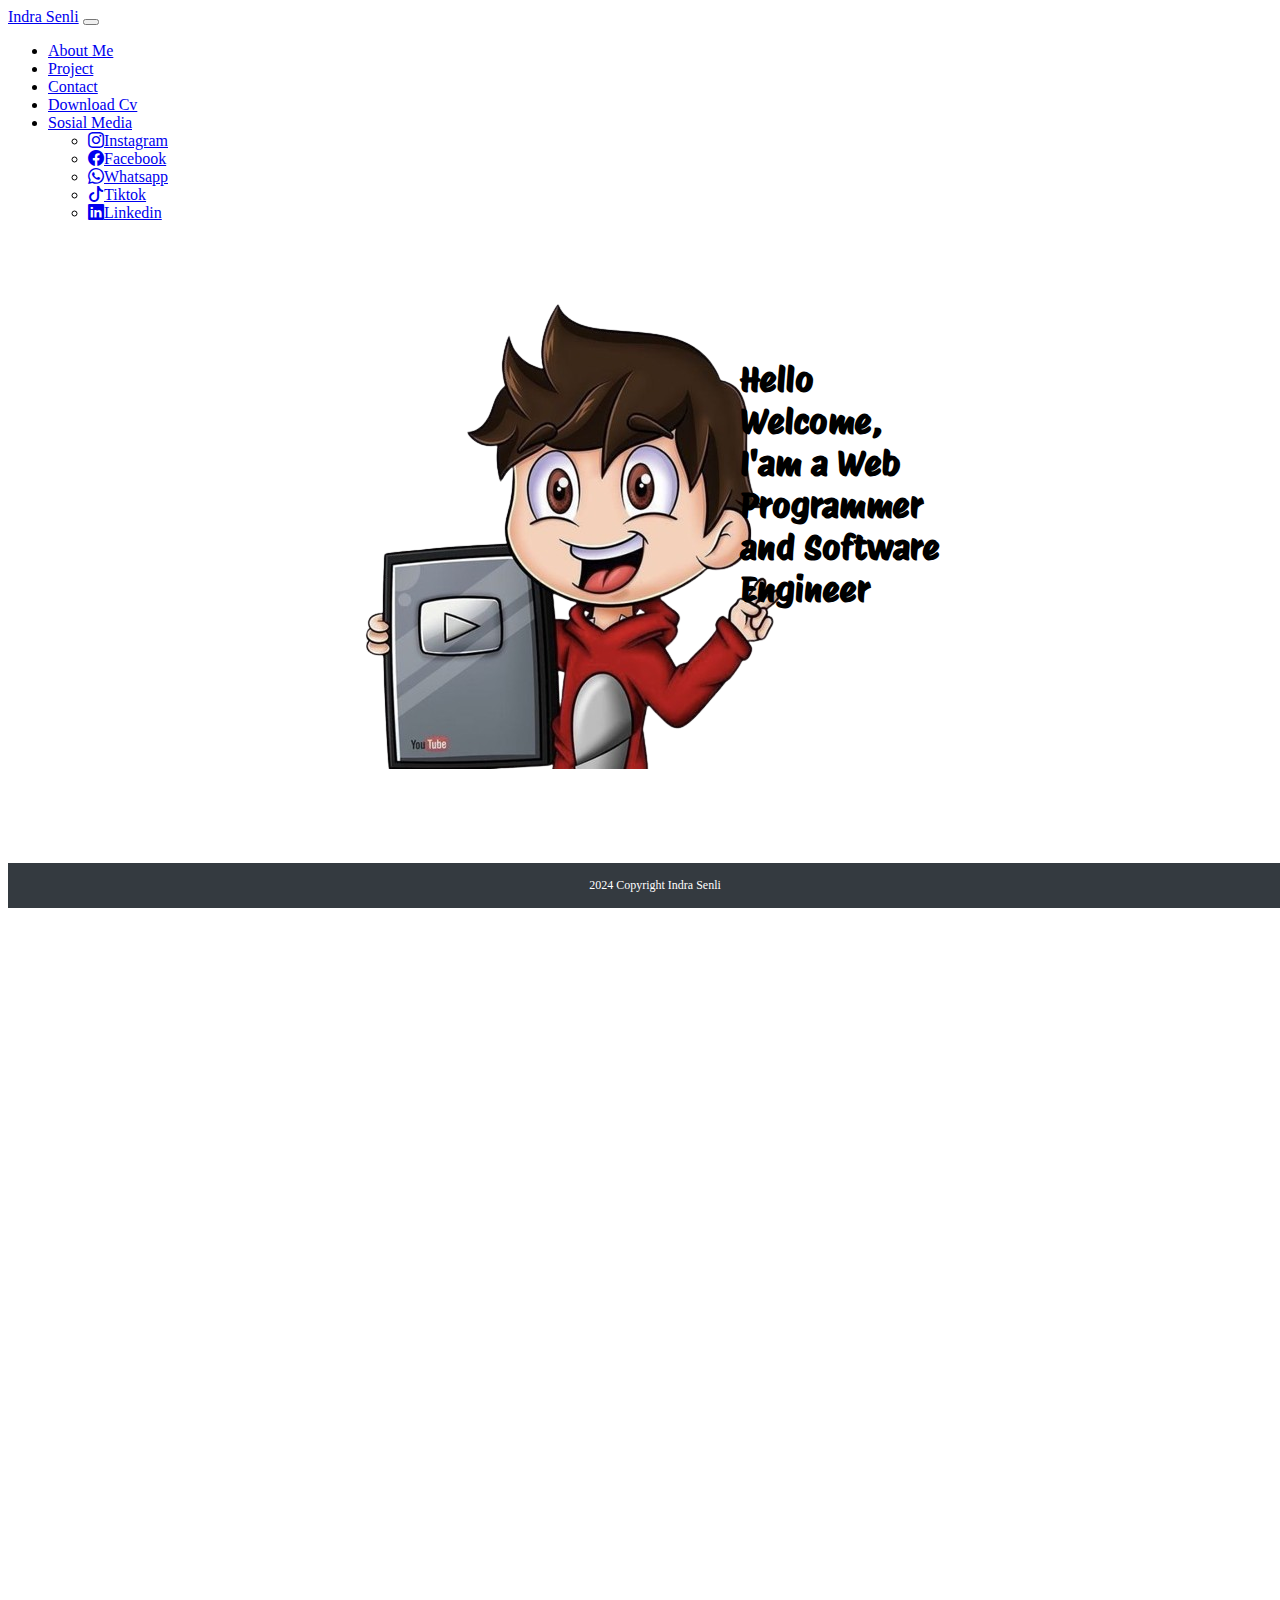
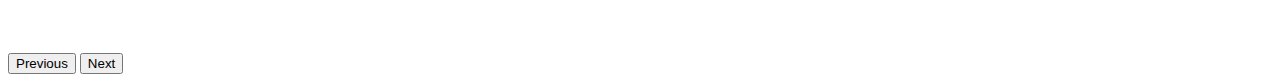
<file: index.html>
<!DOCTYPE html>
<html lang="en">
  <head>
    <meta charset="utf-8" />
    <meta name="viewport" content="width=device-width, initial-scale=1" />
    <title>Indra Senli</title>
    <!--Bootstrap Icon-->
    <link rel="stylesheet" href="https://cdn.jsdelivr.net/npm/bootstrap-icons@1.11.3/font/bootstrap-icons.min.css" />
    <!--Connection Bootstrap-->
    <link href="https://cdn.jsdelivr.net/npm/bootstrap@5.3.2/dist/css/bootstrap.min.css" rel="stylesheet" integrity="sha384-T3c6CoIi6uLrA9TneNEoa7RxnatzjcDSCmG1MXxSR1GAsXEV/Dwwykc2MPK8M2HN" crossorigin="anonymous" />
    <!-- Animate.css -->
    <link rel="stylesheet" href="https://cdnjs.cloudflare.com/ajax/libs/animate.css/4.1.1/animate.min.css" />
    <!-- Animate.css -->

    <!-- Css -->
    <link rel="stylesheet" href="css/style.css" />
    <!-- Css -->

    <!-- google font -->
    <link rel="preconnect" href="https://fonts.googleapis.com" />
    <link rel="preconnect" href="https://fonts.gstatic.com" crossorigin />
    <link href="https://fonts.googleapis.com/css2?family=Protest+Riot&display=swap" rel="stylesheet" />
    <!-- google font -->
  </head>
  <body class="bg-dark">
    <!-- Navbar -->
    <nav class="navbar navbar-expand-lg bg-dark navbar-dark shadow">
      <div class="container">
        <a class="navbar-brand" href="index.html" style="font-family: 'Permanent Marker', cursive">Indra Senli</a>
        <button class="navbar-toggler" type="button" data-bs-toggle="collapse" data-bs-target="#navbarNav" aria-controls="navbarNav" aria-expanded="false" aria-label="Toggle navigation">
          <span class="navbar-toggler-icon"></span>
        </button>
        <div class="collapse navbar-collapse" id="navbarNav">
          <ul class="navbar-nav ms-auto">
            <li class="nav-item">
              <a class="nav-link" aria-current="page" href="aboutme.html" style="font-family: 'Permanent Marker', cursive">About Me</a>
            </li>
            <li class="nav-item">
              <a class="nav-link" href="project.html" style="font-family: 'Permanent Marker', cursive">Project</a>
            </li>
            <li class="nav-item">
              <a class="nav-link" href="contact.html" style="font-family: 'Permanent Marker', cursive">Contact</a>
            </li>
            <li class="nav-item">
              <a class="nav-link" href="#" style="font-family: 'Permanent Marker', cursive">Download Cv</a>
            </li>
            <li class="nav-item dropdown">
              <a class="nav-link dropdown-toggle" href="#" role="button" data-bs-toggle="dropdown" aria-expanded="false" style="font-family: 'Permanent Marker', cursive"> Sosial Media </a>
              <ul class="dropdown-menu">
                <li>
                  <a class="dropdown-item" href="#"><i class="bi bi-instagram p-2"></i>Instagram</a>
                </li>
                <li>
                  <a class="dropdown-item" href="#"><i class="bi bi-facebook p-2"></i>Facebook</a>
                </li>
                <li>
                  <a class="dropdown-item" href="#"><i class="bi bi-whatsapp p-2"></i>Whatsapp</a>
                </li>
                <li>
                  <a class="dropdown-item" href="#"><i class="bi bi-tiktok p-2"></i>Tiktok</a>
                </li>
                <li>
                  <a class="dropdown-item" href="#"><i class="bi bi-linkedin p-2"></i>Linkedin</a>
                </li>
              </ul>
            </li>
          </ul>
        </div>
      </div>
    </nav>
    <!-- Akhir Navbar -->

    <!--Isi Content  -->

    <div class="content">
      <div id="carouselExampleControlsNoTouching" class="carousel slide" data-bs-touch="false">
        <div class="carousel-inner">
          <div class="carousel-item active">
            <div class="slide_satu">
              <div class="foto_saya">
                <img src="img/anim.png" class="img-fluid animate__animated animate__backInDown" id="foto" alt="" />
              </div>
              <div class="tulisanSatu">
                <h1 class="text-light text-start animate__animated animate__backInDown" id="tulisanSatuIsi">Hello Welcome, I'am a Web Programmer and Software Engineer</h1>
              </div>
            </div>
          </div>
          <div class="carousel-item">
            <div class="slide_dua">
              <div class="tulisan_dua">
                <p class="teks_dua animate__animated animate__backInDown text-light">Selagi Mimpi Itu Kau Usahakan, Maka Kemungkinan Untuk Tercapai Masih Ada!</p>
              </div>
              <div class="m-2"></div>
            </div>
          </div>
          <div class="carousel-item">
            <div class="slide_tiga">
              <div class="tulisan_tiga">
                <p class="teks_tiga animate__animated animate__bounceInLeft">Selamat Datang Di Halaman Pribadi Saya, Untuk Meninggalkan Pesan, Silahkan Akses Menu Contact.</p>
              </div>
              <div class="m-2"></div>
            </div>
          </div>

          <button class="carousel-control-prev" type="button" data-bs-target="#carouselExampleControlsNoTouching" data-bs-slide="prev">
            <span class="carousel-control-prev-icon" aria-hidden="true"></span>
            <span class="visually-hidden">Previous</span>
          </button>
          <button class="carousel-control-next" type="button" data-bs-target="#carouselExampleControlsNoTouching" data-bs-slide="next">
            <span class="carousel-control-next-icon" aria-hidden="true"></span>
            <span class="visually-hidden">Next</span>
          </button>
        </div>
      </div>
    </div>

    <!--Akhir Isi Content  -->

    <!-- Footer -->
    <div class="footer">
      <p>2024 Copyright Indra Senli</p>
    </div>

    <!-- Akhir Footer -->

    <!-- javascript -->
    <script src="https://cdn.jsdelivr.net/npm/bootstrap@5.3.2/dist/js/bootstrap.bundle.min.js" integrity="sha384-C6RzsynM9kWDrMNeT87bh95OGNyZPhcTNXj1NW7RuBCsyN/o0jlpcV8Qyq46cDfL" crossorigin="anonymous"></script>
  </body>
</html>
</file>
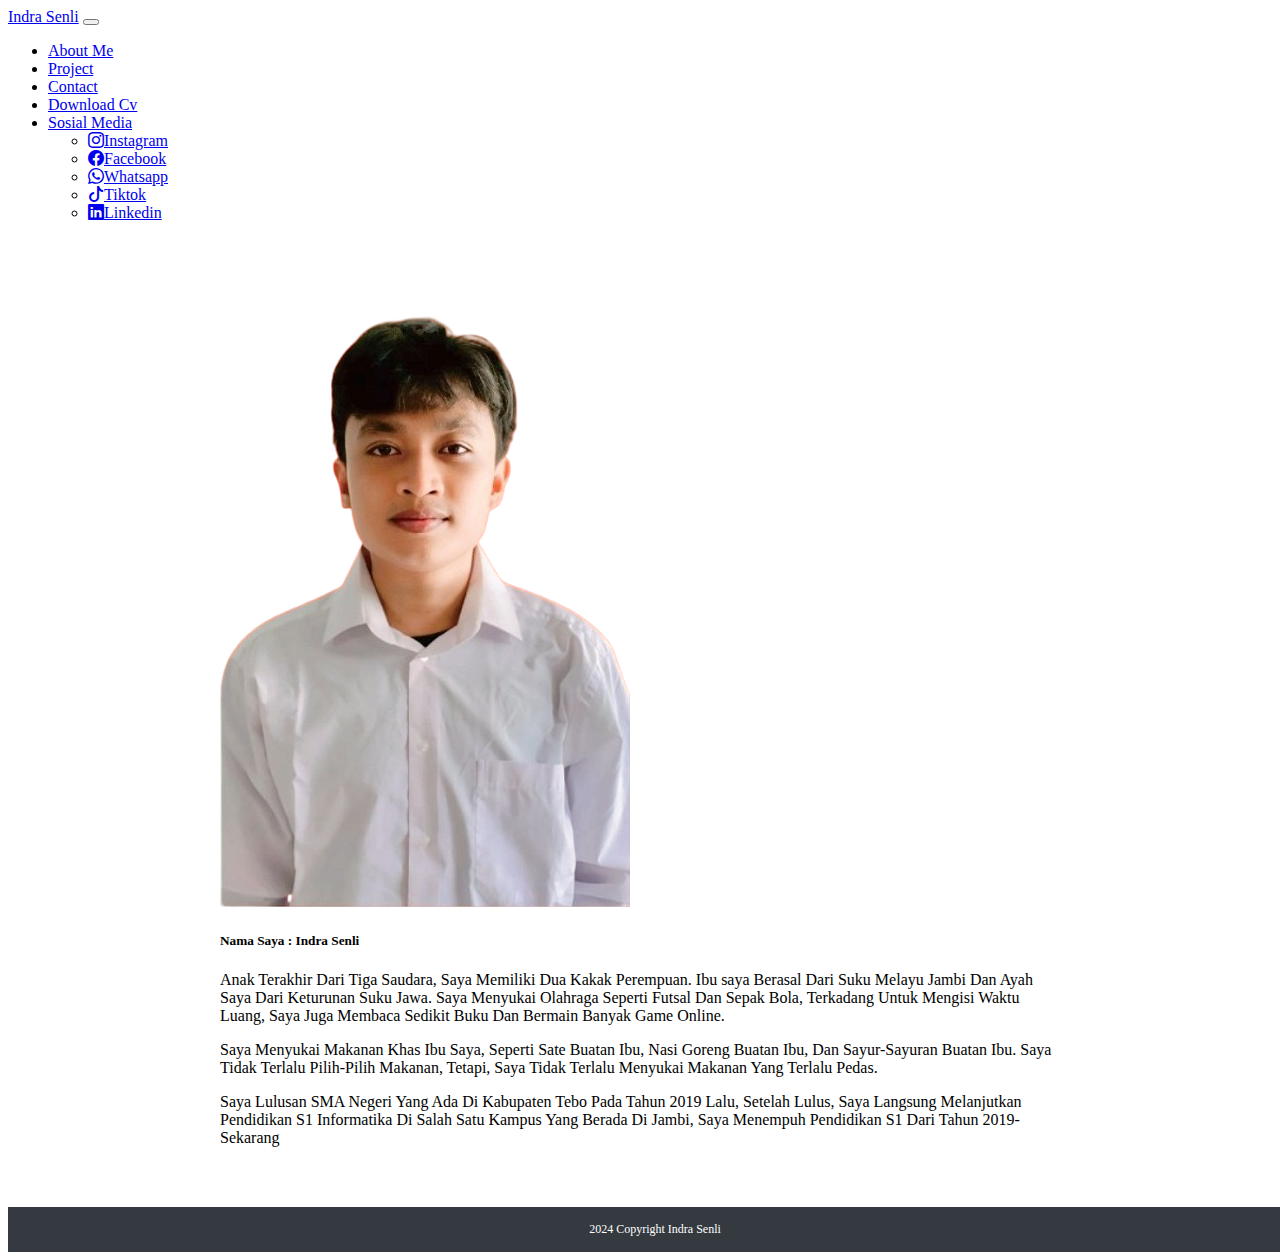
<file: aboutme.html>
<!DOCTYPE html>
<html lang="en">
  <head>
    <meta charset="utf-8" />
    <meta name="viewport" content="width=device-width, initial-scale=1" />
    <title>aboutme</title>
    <!--Bootstrap Icon-->
    <link rel="stylesheet" href="https://cdn.jsdelivr.net/npm/bootstrap-icons@1.11.3/font/bootstrap-icons.min.css" />
    <link href="https://cdn.jsdelivr.net/npm/bootstrap@5.3.2/dist/css/bootstrap.min.css" rel="stylesheet" integrity="sha384-T3c6CoIi6uLrA9TneNEoa7RxnatzjcDSCmG1MXxSR1GAsXEV/Dwwykc2MPK8M2HN" crossorigin="anonymous" />
    <!-- Animate.css -->
    <link rel="stylesheet" href="https://cdnjs.cloudflare.com/ajax/libs/animate.css/4.1.1/animate.min.css" />
    <!-- Animate.css -->
    <link rel="stylesheet" href="css/style.css" />
  </head>

  <body class="bg-dark">
    <!-- Navbar -->
    <nav class="navbar navbar-expand-lg bg-dark navbar-dark shadow">
      <div class="container">
        <a class="navbar-brand" href="index.html" style="font-family: 'Permanent Marker', cursive">Indra Senli</a>
        <button class="navbar-toggler" type="button" data-bs-toggle="collapse" data-bs-target="#navbarNav" aria-controls="navbarNav" aria-expanded="false" aria-label="Toggle navigation">
          <span class="navbar-toggler-icon"></span>
        </button>
        <div class="collapse navbar-collapse" id="navbarNav">
          <ul class="navbar-nav ms-auto">
            <li class="nav-item">
              <a class="nav-link" aria-current="page" href="aboutme.html" style="font-family: 'Permanent Marker', cursive">About Me</a>
            </li>
            <li class="nav-item">
              <a class="nav-link" href="project.html" style="font-family: 'Permanent Marker', cursive">Project</a>
            </li>
            <li class="nav-item">
              <a class="nav-link" href="contact.html" style="font-family: 'Permanent Marker', cursive">Contact</a>
            </li>
            <li class="nav-item">
              <a class="nav-link" href="#" style="font-family: 'Permanent Marker', cursive">Download Cv</a>
            </li>
            <li class="nav-item dropdown">
              <a class="nav-link dropdown-toggle" href="#" role="button" data-bs-toggle="dropdown" aria-expanded="false" style="font-family: 'Permanent Marker', cursive"> Sosial Media </a>
              <ul class="dropdown-menu">
                <li>
                  <a class="dropdown-item" href="#"><i class="bi bi-instagram p-2"></i>Instagram</a>
                </li>
                <li>
                  <a class="dropdown-item" href="#"><i class="bi bi-facebook p-2"></i>Facebook</a>
                </li>
                <li>
                  <a class="dropdown-item" href="#"><i class="bi bi-whatsapp p-2"></i>Whatsapp</a>
                </li>
                <li>
                  <a class="dropdown-item" href="#"><i class="bi bi-tiktok p-2"></i>Tiktok</a>
                </li>
                <li>
                  <a class="dropdown-item" href="#"><i class="bi bi-linkedin p-2"></i>Linkedin</a>
                </li>
              </ul>
            </li>
          </ul>
        </div>
      </div>
    </nav>
    <!-- Akhir Navbar -->
    <!--isi about-->
    <div class="container_aboutme">
      <div class="card animate__animated animate__bounceInDown" style="max-width: 840px" id="card_aboutme">
        <div class="row g-0">
          <div class="col-md-4">
            <img src="img/IndraSenli.png" class="img-fluid rounded p-2" alt="..." />
          </div>
          <div class="col-md-8">
            <div class="card-body">
              <h5 class="card-title">Nama Saya : Indra Senli</h5>
              <p class="card-text">
                Anak Terakhir Dari Tiga Saudara, Saya Memiliki Dua Kakak Perempuan. Ibu saya Berasal Dari Suku Melayu Jambi Dan Ayah Saya Dari Keturunan Suku Jawa. Saya Menyukai Olahraga Seperti Futsal Dan Sepak Bola, Terkadang Untuk
                Mengisi Waktu Luang, Saya Juga Membaca Sedikit Buku Dan Bermain Banyak Game Online.
              </p>
              <p>Saya Menyukai Makanan Khas Ibu Saya, Seperti Sate Buatan Ibu, Nasi Goreng Buatan Ibu, Dan Sayur-Sayuran Buatan Ibu. Saya Tidak Terlalu Pilih-Pilih Makanan, Tetapi, Saya Tidak Terlalu Menyukai Makanan Yang Terlalu Pedas.</p>
              <p>
                Saya Lulusan SMA Negeri Yang Ada Di Kabupaten Tebo Pada Tahun 2019 Lalu, Setelah Lulus, Saya Langsung Melanjutkan Pendidikan S1 Informatika Di Salah Satu Kampus Yang Berada Di Jambi, Saya Menempuh Pendidikan S1 Dari Tahun
                2019-Sekarang
              </p>
            </div>
          </div>
        </div>
      </div>
    </div>
    <!--akhir isi about-->

    <!-- Footer -->
    <div class="footer">
      <p>2024 Copyright Indra Senli</p>
    </div>
    <!-- Akhir Footer -->

    <!--javascript-->
    <script src="https://cdn.jsdelivr.net/npm/bootstrap@5.3.2/dist/js/bootstrap.bundle.min.js" integrity="sha384-C6RzsynM9kWDrMNeT87bh95OGNyZPhcTNXj1NW7RuBCsyN/o0jlpcV8Qyq46cDfL" crossorigin="anonymous"></script>
  </body>
</html>
</file>
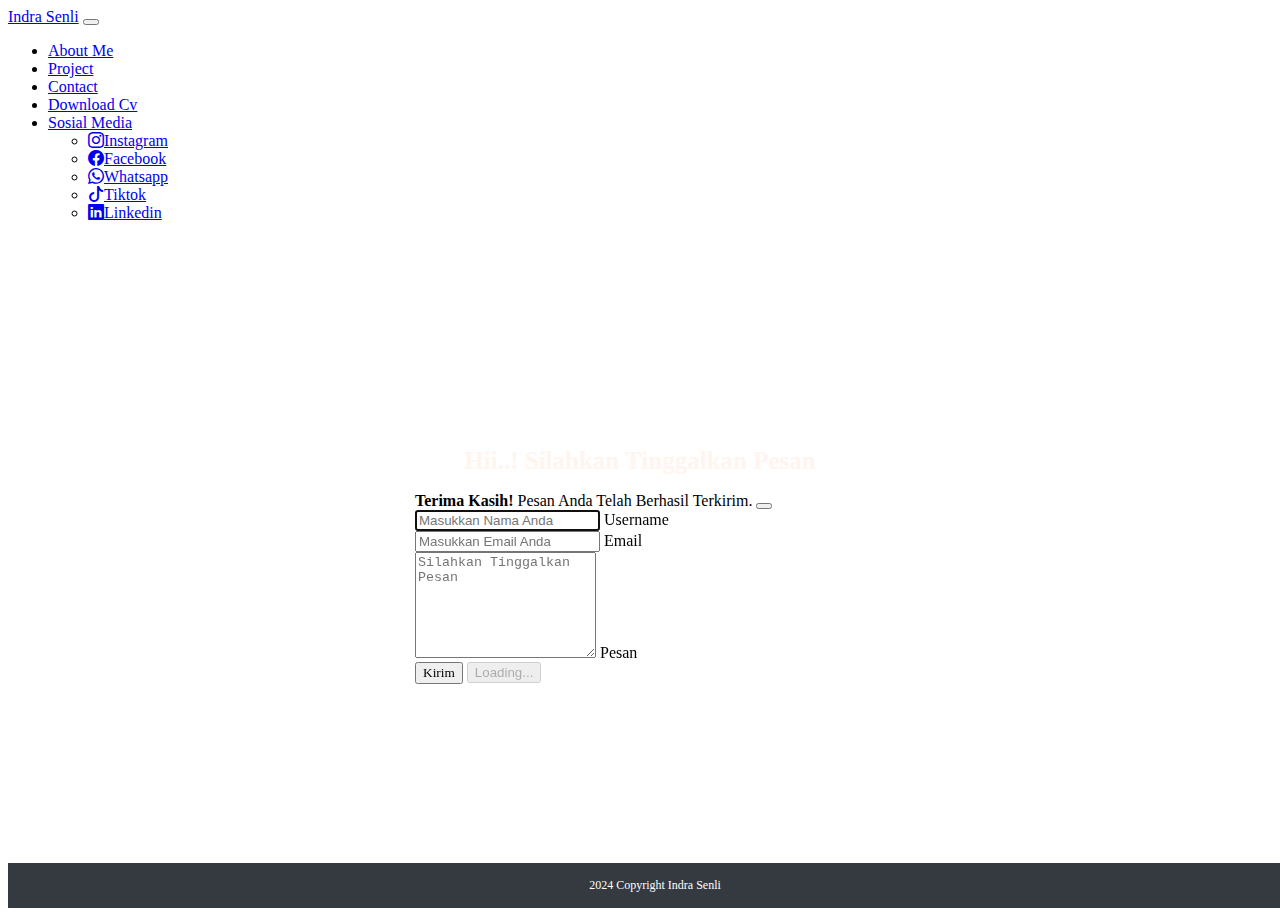
<file: contact.html>
<!DOCTYPE html>
<html lang="en">
  <head>
    <meta charset="utf-8" />
    <meta name="viewport" content="width=device-width, initial-scale=1" />
    <title>Contact</title>
    <!--Bootstrap Icon-->
    <link rel="stylesheet" href="https://cdn.jsdelivr.net/npm/bootstrap-icons@1.11.3/font/bootstrap-icons.min.css" />
    <link href="https://cdn.jsdelivr.net/npm/bootstrap@5.3.2/dist/css/bootstrap.min.css" rel="stylesheet" integrity="sha384-T3c6CoIi6uLrA9TneNEoa7RxnatzjcDSCmG1MXxSR1GAsXEV/Dwwykc2MPK8M2HN" crossorigin="anonymous" />
    <!-- Animate.css -->
    <link rel="stylesheet" href="https://cdnjs.cloudflare.com/ajax/libs/animate.css/4.1.1/animate.min.css" />
    <!-- Animate.css -->

    <!-- Css -->
    <link rel="stylesheet" href="css/style.css" />
    <!-- Css -->

    <!-- google font -->
    <link rel="preconnect" href="https://fonts.googleapis.com" />
    <link rel="preconnect" href="https://fonts.gstatic.com" crossorigin />
    <link href="https://fonts.googleapis.com/css2?family=Protest+Riot&display=swap" rel="stylesheet" />
    <!-- google font -->
  </head>
  <body class="bg-dark">
    <!-- Navbar -->
    <nav class="navbar navbar-expand-lg bg-dark navbar-dark shadow">
      <div class="container">
        <a class="navbar-brand" href="index.html" style="font-family: 'Permanent Marker', cursive">Indra Senli</a>
        <button class="navbar-toggler" type="button" data-bs-toggle="collapse" data-bs-target="#navbarNav" aria-controls="navbarNav" aria-expanded="false" aria-label="Toggle navigation">
          <span class="navbar-toggler-icon"></span>
        </button>
        <div class="collapse navbar-collapse" id="navbarNav">
          <ul class="navbar-nav ms-auto">
            <li class="nav-item">
              <a class="nav-link" aria-current="page" href="aboutme.html" style="font-family: 'Permanent Marker', cursive">About Me</a>
            </li>
            <li class="nav-item">
              <a class="nav-link" href="project.html" style="font-family: 'Permanent Marker', cursive">Project</a>
            </li>
            <li class="nav-item">
              <a class="nav-link" href="contact.html" style="font-family: 'Permanent Marker', cursive">Contact</a>
            </li>
            <li class="nav-item">
              <a class="nav-link" href="#" style="font-family: 'Permanent Marker', cursive">Download Cv</a>
            </li>
            <li class="nav-item dropdown">
              <a class="nav-link dropdown-toggle" href="#" role="button" data-bs-toggle="dropdown" aria-expanded="false" style="font-family: 'Permanent Marker', cursive"> Sosial Media </a>
              <ul class="dropdown-menu">
                <li>
                  <a class="dropdown-item" href="#"><i class="bi bi-instagram p-2"></i>Instagram</a>
                </li>
                <li>
                  <a class="dropdown-item" href="#"><i class="bi bi-facebook p-2"></i>Facebook</a>
                </li>
                <li>
                  <a class="dropdown-item" href="#"><i class="bi bi-whatsapp p-2"></i>Whatsapp</a>
                </li>
                <li>
                  <a class="dropdown-item" href="#"><i class="bi bi-tiktok p-2"></i>Tiktok</a>
                </li>
                <li>
                  <a class="dropdown-item" href="#"><i class="bi bi-linkedin p-2"></i>Linkedin</a>
                </li>
              </ul>
            </li>
          </ul>
        </div>
      </div>
    </nav>
    <!-- Akhir Navbar -->

    <!--contact-->
    <div class="container_form">
      <h1 class="judul_contact">Hii..! Silahkan Tinggalkan Pesan</h1>
      <div class="alert alert-success alert-dismissible fade show d-none my-alert" role="alert">
        <strong>Terima Kasih!</strong> Pesan Anda Telah Berhasil Terkirim.
        <button type="button" class="btn-close" data-bs-dismiss="alert" aria-label="Close"></button>
      </div>
      <form name="form-contact" autocomplete="off">
        <div class="form-floating mb-3">
          <input type="text" class="form-control" id="floatingInput" placeholder="Masukkan Nama Anda" name="nama" autofocus required />
          <label for="floatingInput">Username</label>
        </div>
        <div class="form-floating mb-3">
          <input type="email" class="form-control" id="floatingPassword" placeholder="Masukkan Email Anda" name="email" required />
          <label for="floatingPassword">Email</label>
        </div>
        <div class="form-floating mb-3">
          <textarea class="form-control" placeholder="Silahkan Tinggalkan Pesan" id="floatingTextarea2" style="height: 100px" name="pesan" required></textarea>
          <label for="floatingTextarea2">Pesan</label>
        </div>
        <button type="submit" class="btn btn-primary btn-kirim" style="font-family: 'Permanent Marker', cursive">Kirim</button>
        <button class="btn btn-primary btn-loading d-none" type="button" disabled>
          <span class="spinner-border spinner-border-sm" aria-hidden="true"></span>
          <span role="status">Loading...</span>
        </button>
      </form>
    </div>
    <!--akhir contact-->

    <!-- Footer -->
    <div class="footer">
      <p>2024 Copyright Indra Senli</p>
    </div>

    <!-- Akhir Footer -->

    <!-- javascript -->
    <script src="https://cdn.jsdelivr.net/npm/bootstrap@5.3.2/dist/js/bootstrap.bundle.min.js" integrity="sha384-C6RzsynM9kWDrMNeT87bh95OGNyZPhcTNXj1NW7RuBCsyN/o0jlpcV8Qyq46cDfL" crossorigin="anonymous"></script>

    <script>
      const scriptURL = "https://script.google.com/macros/s/AKfycbzz_m_MXexGDsoMhrImm5_kRK3ZhHcP86HNA5-Dq7lzAq4NvD7pTr5M020VGTk3_Fj9/exec";
      const form = document.forms["form-contact"];
      const btnKirim = document.querySelector(".btn-kirim");
      const btnLoading = document.querySelector(".btn-loading");
      const myAlert = document.querySelector(".my-alert");

      form.addEventListener("submit", (e) => {
        e.preventDefault();
        //ketika submit diklik
        //tampilkan loading, hilangkan kirim
        btnLoading.classList.toggle("d-none");
        btnKirim.classList.toggle("d-none");
        fetch(scriptURL, { method: "POST", body: new FormData(form) })
          .then((response) => {
            //tampilkan kirim, hilangkan loading
            btnLoading.classList.toggle("d-none");
            btnKirim.classList.toggle("d-none");
            // tampilkan alert
            myAlert.classList.toggle("d-none");
            //reset form
            form.reset();
            console.log("Success!", response);
          })
          .catch((error) => console.error("Error!", error.message));
      });
    </script>
  </body>
</html>
</file>
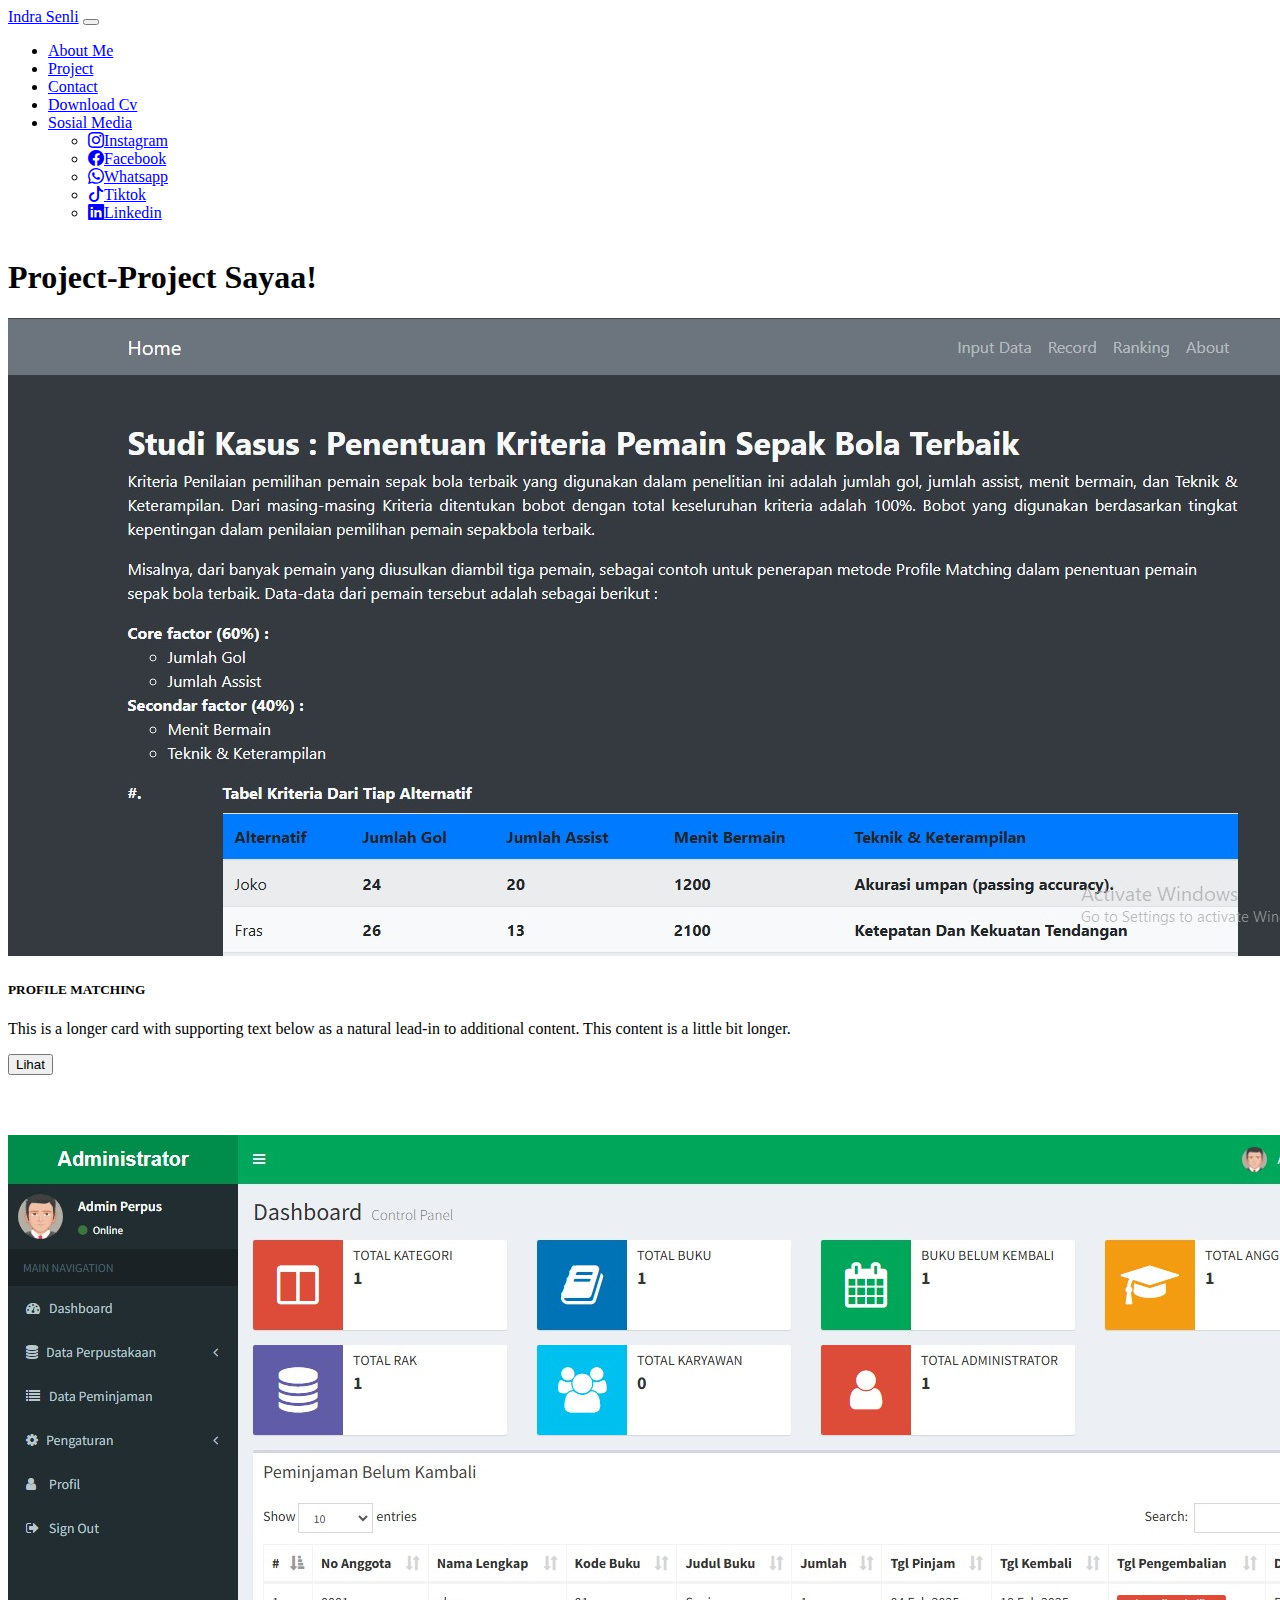
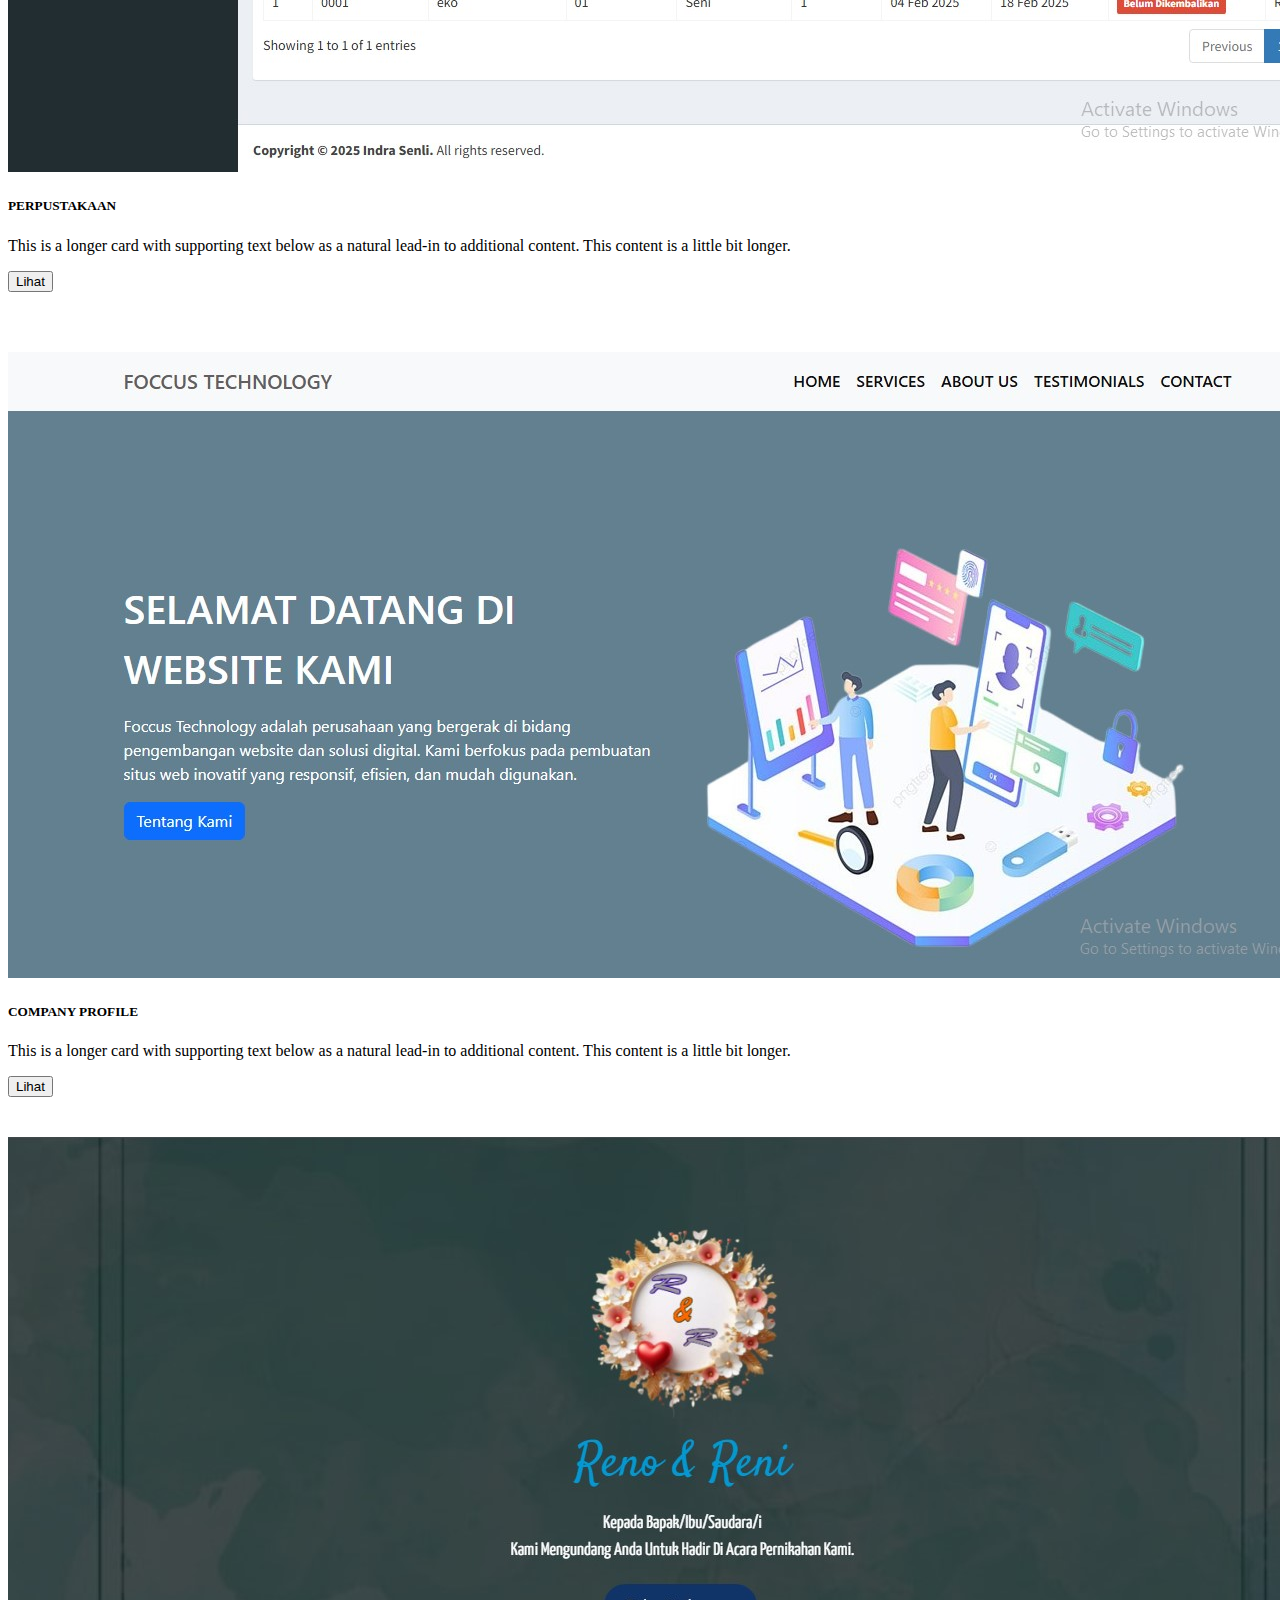
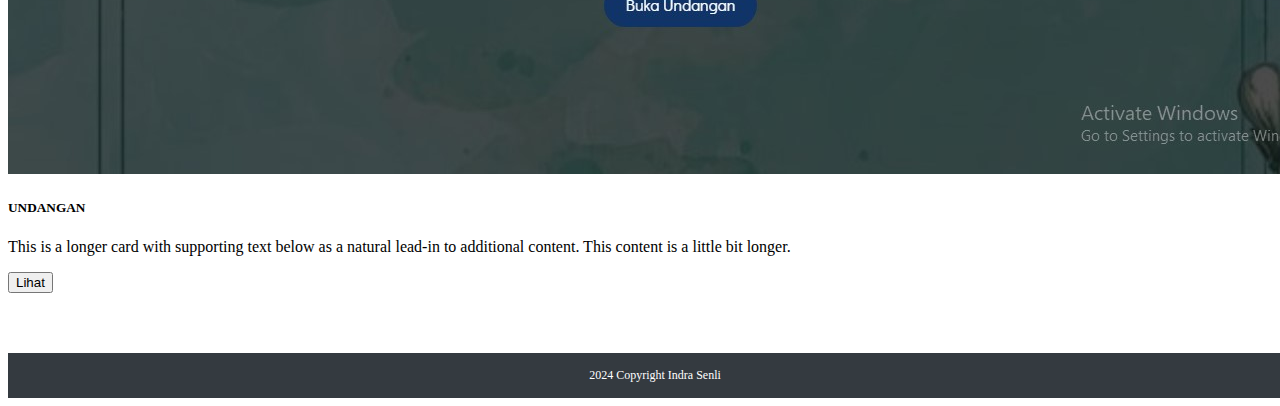
<file: project.html>
<!DOCTYPE html>
<html lang="en">
  <head>
    <meta charset="utf-8" />
    <meta name="viewport" content="width=device-width, initial-scale=1" />
    <title>Indra Senli</title>
    <!--Bootstrap Icon-->
    <link rel="stylesheet" href="https://cdn.jsdelivr.net/npm/bootstrap-icons@1.11.3/font/bootstrap-icons.min.css" />
    <link href="https://cdn.jsdelivr.net/npm/bootstrap@5.3.2/dist/css/bootstrap.min.css" rel="stylesheet" integrity="sha384-T3c6CoIi6uLrA9TneNEoa7RxnatzjcDSCmG1MXxSR1GAsXEV/Dwwykc2MPK8M2HN" crossorigin="anonymous" />
    <!-- Animate.css -->
    <link rel="stylesheet" href="https://cdnjs.cloudflare.com/ajax/libs/animate.css/4.1.1/animate.min.css" />
    <!-- Animate.css -->

    <!-- Css -->
    <link rel="stylesheet" href="css/style.css" />
    <!-- Css -->

    <!-- google font -->
    <link rel="preconnect" href="https://fonts.googleapis.com" />
    <link rel="preconnect" href="https://fonts.gstatic.com" crossorigin />
    <link href="https://fonts.googleapis.com/css2?family=Protest+Riot&display=swap" rel="stylesheet" />
    <!-- google font -->
  </head>
  <body class="bg-dark">
    <!-- Navbar -->
    <nav class="navbar navbar-expand-lg bg-dark navbar-dark shadow">
      <div class="container">
        <a class="navbar-brand" href="index.html" style="font-family: 'Permanent Marker', cursive">Indra Senli</a>
        <button class="navbar-toggler" type="button" data-bs-toggle="collapse" data-bs-target="#navbarNav" aria-controls="navbarNav" aria-expanded="false" aria-label="Toggle navigation">
          <span class="navbar-toggler-icon"></span>
        </button>
        <div class="collapse navbar-collapse" id="navbarNav">
          <ul class="navbar-nav ms-auto">
            <li class="nav-item">
              <a class="nav-link" aria-current="page" href="aboutme.html" style="font-family: 'Permanent Marker', cursive">About Me</a>
            </li>
            <li class="nav-item">
              <a class="nav-link" href="project.html" style="font-family: 'Permanent Marker', cursive">Project</a>
            </li>
            <li class="nav-item">
              <a class="nav-link" href="contact.html" style="font-family: 'Permanent Marker', cursive">Contact</a>
            </li>
            <li class="nav-item">
              <a class="nav-link" href="#" style="font-family: 'Permanent Marker', cursive">Download Cv</a>
            </li>
            <li class="nav-item dropdown">
              <a class="nav-link dropdown-toggle" href="#" role="button" data-bs-toggle="dropdown" aria-expanded="false" style="font-family: 'Permanent Marker', cursive"> Sosial Media </a>
              <ul class="dropdown-menu">
                <li>
                  <a class="dropdown-item" href="#"><i class="bi bi-instagram p-2"></i>Instagram</a>
                </li>
                <li>
                  <a class="dropdown-item" href="#"><i class="bi bi-facebook p-2"></i>Facebook</a>
                </li>
                <li>
                  <a class="dropdown-item" href="#"><i class="bi bi-whatsapp p-2"></i>Whatsapp</a>
                </li>
                <li>
                  <a class="dropdown-item" href="#"><i class="bi bi-tiktok p-2"></i>Tiktok</a>
                </li>
                <li>
                  <a class="dropdown-item" href="#"><i class="bi bi-linkedin p-2"></i>Linkedin</a>
                </li>
              </ul>
            </li>
          </ul>
        </div>
      </div>
    </nav>
    <!-- Akhir Navbar -->

    <!--Isi project  -->
    <h1 class="text-light text-center mt-5" style="font-family: 'Permanent Marker', cursive">Project-Project Sayaa!</h1>
    <div class="row row-cols-1 row-cols-md-3 g-6 p-5" style="margin-top: -60px">
      <div class="col">
        <div class="card">
          <img src="img/project/pm.jpg" class="card-img-top" alt="..." />
          <div class="card-body">
            <h5 class="card-title">PROFILE MATCHING</h5>
            <p class="card-text">This is a longer card with supporting text below as a natural lead-in to additional content. This content is a little bit longer.</p>
            <button type="button" class="btn btn-outline-primary">Lihat</button>
          </div>
        </div>
      </div>
      <div class="col">
        <div class="card">
          <img src="img/project/perpus.jpg" class="card-img-top" alt="..." />
          <div class="card-body">
            <h5 class="card-title">PERPUSTAKAAN</h5>
            <p class="card-text">This is a longer card with supporting text below as a natural lead-in to additional content. This content is a little bit longer.</p>
            <button type="button" class="btn btn-outline-primary">Lihat</button>
          </div>
        </div>
      </div>
      <div class="col">
        <div class="card">
          <img src="img/project/compro.jpg" class="card-img-top" alt="..." />
          <div class="card-body">
            <h5 class="card-title">COMPANY PROFILE</h5>
            <p class="card-text">This is a longer card with supporting text below as a natural lead-in to additional content. This content is a little bit longer.</p>
            <button type="button" class="btn btn-outline-primary">Lihat</button>
          </div>
        </div>
      </div>
      <div class="col">
        <div class="card" style="margin-top: -20px">
          <img src="img/project/undangan.jpg" class="card-img-top" alt="..." />
          <div class="card-body">
            <h5 class="card-title">UNDANGAN</h5>
            <p class="card-text">This is a longer card with supporting text below as a natural lead-in to additional content. This content is a little bit longer.</p>
            <button type="button" class="btn btn-outline-primary">Lihat</button>
          </div>
        </div>
      </div>
    </div>

    <!--Akhir Isi project  -->

    <!-- Footer -->
    <div class="footer">
      <p>2024 Copyright Indra Senli</p>
    </div>

    <!-- Akhir Footer -->

    <!-- javascript -->
    <script src="https://cdn.jsdelivr.net/npm/bootstrap@5.3.2/dist/js/bootstrap.bundle.min.js" integrity="sha384-C6RzsynM9kWDrMNeT87bh95OGNyZPhcTNXj1NW7RuBCsyN/o0jlpcV8Qyq46cDfL" crossorigin="anonymous"></script>
    <script>
      document.addEventListener("DOMContentLoaded", function () {
        var elements = document.getElementsByClassName("tulisan_project");
        var index = 0;
        var typingSpeed = 100; // ms per character
        var cursorSpeed = 200; // ms per blink
        var cursorDisplay = "inline";

        function type() {
          if (index < elements.length) {
            var text = elements[index].textContent;
            elements[index].textContent = "";
            var i = 0;
            var typingInterval = setInterval(function () {
              if (i < text.length) {
                elements[index].textContent += text.charAt(i);
                i++;
              } else {
                clearInterval(typingInterval);
                setTimeout(function () {
                  index++;
                  type();
                }, 2000);
              }
            }, typingSpeed);
          }
        }

        type();
      });
    </script>
  </body>
</html>
</file>
<file: css/style.css>
/* css file index*/
body {
  display: flex;
  flex-direction: column;
  min-height: 100vh;
}

/* pengaturan animate.css */
h1 {
  --animate-duration: 2s;
}

:root {
  --animate-duration: 800ms;
  --animate-delay: 0.9s;
}
#foto {
  --animate-duration: 3s;
}

:root {
  --animate-duration: 800ms;
  --animate-delay: 2s;
}
.teks_dua {
  --animate-duration: 2s;
}

:root {
  --animate-duration: 800ms;
  --animate-delay: 2s;
}
.teks_tiga {
  --animate-duration: 2s;
}

:root {
  --animate-duration: 800ms;
  --animate-delay: 2s;
}

/* akhir animate.css*/

.foto_saya {
  width: 400px;
  margin-top: 40px;
}

.slide_satu {
  display: flex;
  justify-content: center;
}
.tulisanSatu {
  width: 200px;
  margin-top: 30px;
}
#tulisanSatuIsi {
  margin-top: 90px;
  font-size: 35px;
  font-family: "Protest Riot", sans-serif;
}

/* pengaturan carausel*/
.content {
  flex: 1;
}
.carousel-inner {
  position: relative;
  height: 530px;
}
#foto {
  box-sizing: border-box;
}

/*footer*/
.footer {
  background-color: #343a40;
  color: white;
  text-align: center;
  padding: 15px;
  font-size: 12px;
  position: relative;
  bottom: 0;
  width: 100%;
}
.footer p {
  margin: 0;
  padding: 0;
  position: relative;
  top: 35%;
}
.slide_dua {
  display: flex;
  justify-content: center;
}
.tulisan_dua {
  width: 220px;
  height: 300px;
  margin-top: 90px;
}

.teks_dua {
  color: white;
  font-size: 30px;
  font-family: "Protest Riot", sans-serif;
}
.slide_tiga {
  display: flex;
  justify-content: center;
  margin-top: 90px;
}
.tulisan_tiga {
  width: 250px;
  height: 400px;
}
.teks_tiga {
  color: white;
  font-size: 30px;
  font-family: "Protest Riot", sans-serif;
}

/* pengturan queri foto */
@media (max-width: 749px) {
  .carousel-inner {
    position: static;
    height: 700px;
  }
  .slide_satu {
    display: block;
  }
  .tulisanSatu {
    margin: auto;
    margin-top: 40px;
    margin-bottom: 20px;
    height: auto;
  }
  #tulisanSatuIsi {
    font-size: 20px;
    margin-top: 10px;
    font-family: "Protest Riot", sans-serif;
  }

  .foto_saya {
    margin: auto;
    margin-top: 40px;
    width: 80%;
    height: auto;
  }
  #foto {
    margin: auto;
  }
}
/*akhir css file index*/

/*css file aboutme*/
body {
  display: flex;
  flex-direction: column;
  min-height: 100vh;
}

.card {
  margin: 60px auto;
}
/*animated aboutme*/
#card_aboutme {
  --animate-duration: 1.7s;
}
/*akhir animated aboutme*/

/*media queri aboutme*/
@media (max-width: 820x) {
  .card {
    width: 200px;
  }
}

/*akhir media queri aboutme*/
/*akhir css file aboutme*/

/*css file contact*/
.container_form {
  position: relative;
  width: 450px;
  margin: auto;
}
.form {
  margin: 30px auto;
  border-radius: 15px;
  border: solid seashell;
  padding: 20px;
}
.judul_contact {
  font-size: 25px;
  color: seashell;
  text-align: center;
  margin-top: 30px;
  font-family: Permanent Marker, cursive;
}
/*pengaturan queri contact*/

@media (max-width: 820x) {
  .container_form {
    width: 500px;
    margin-top: 40px;
  }
  .judul_contact {
    font-size: 20px;
  }
}
@media (max-width: 440px) {
  .container_form {
    width: 300px;
    margin-top: 40px;
  }
  .judul_contact {
    font-size: 18px;
  }
}

/*akhir pengaturan queri contact*/
/*akhir css file contact*/

/*file css project*/
.tulisan_project {
  text-align: center;
  color: seashell;
  padding: 20px;
}
/*akhir file css project*/
</file>
